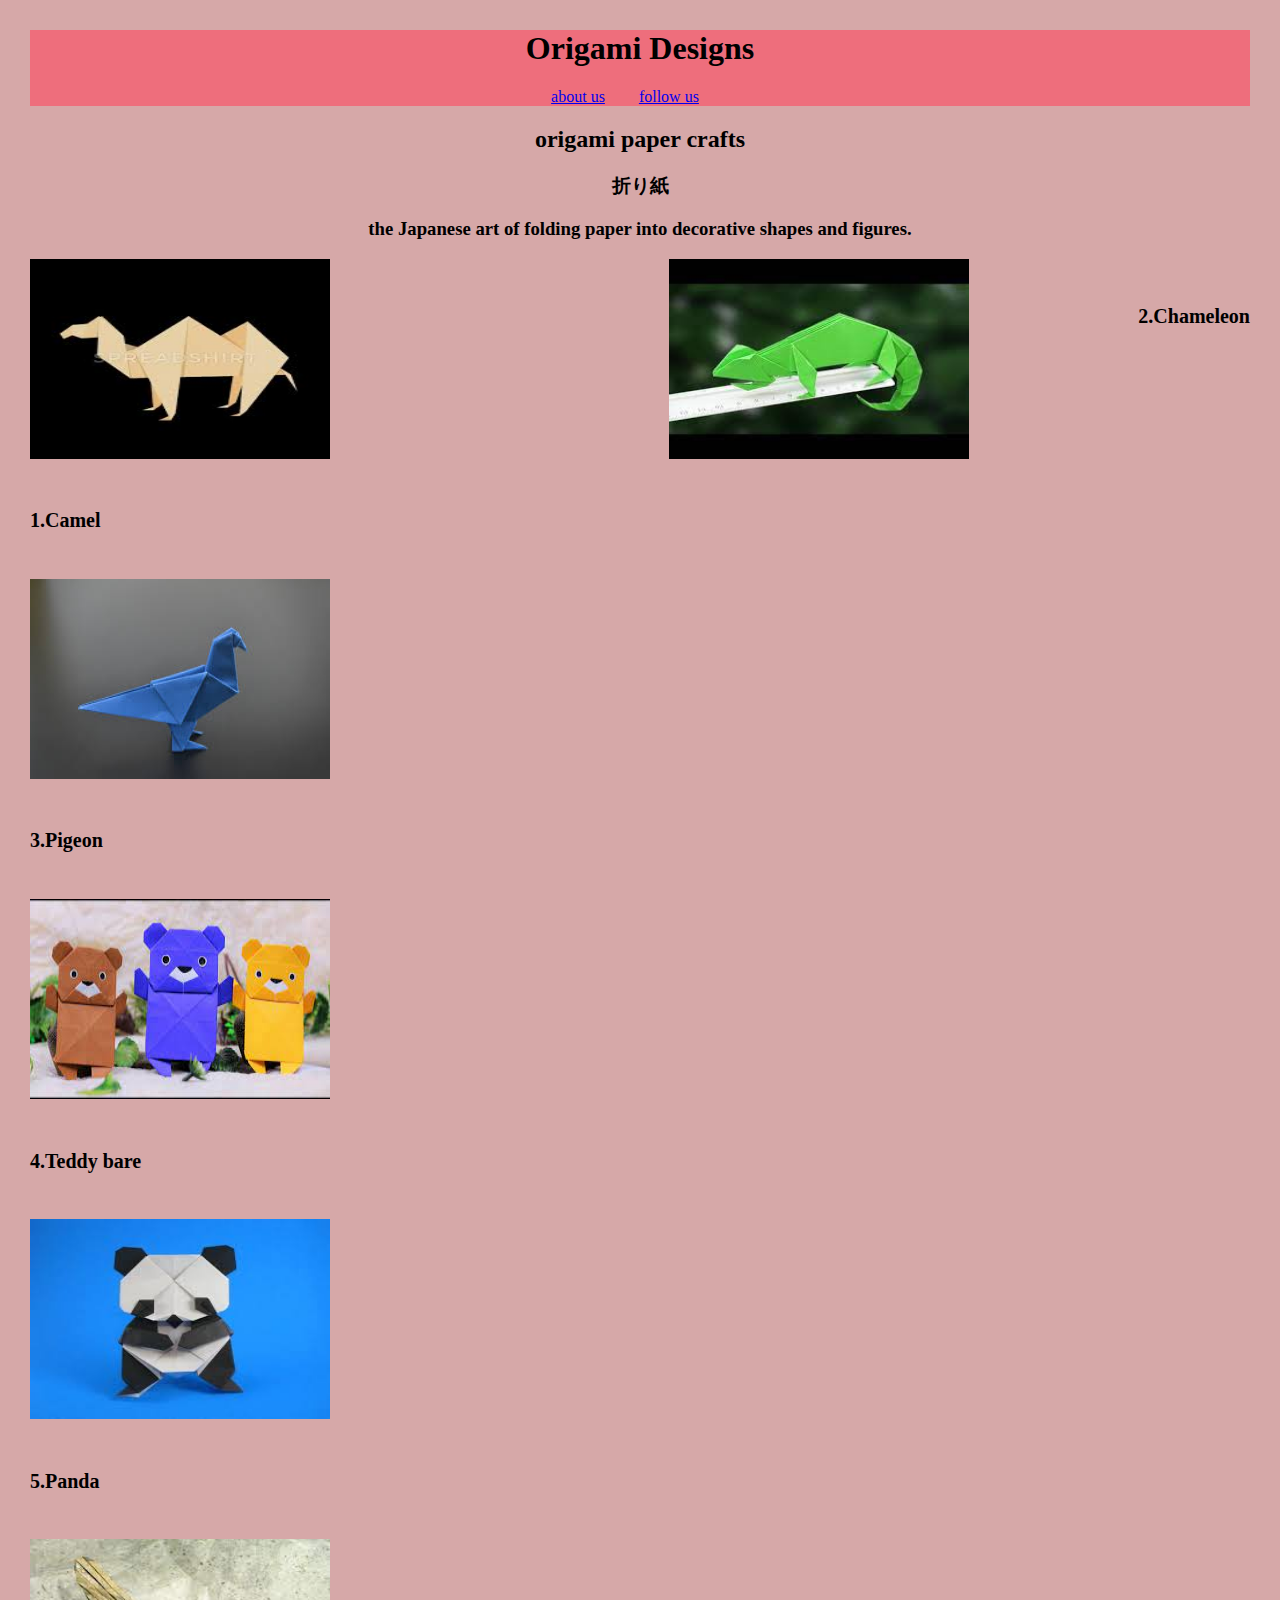
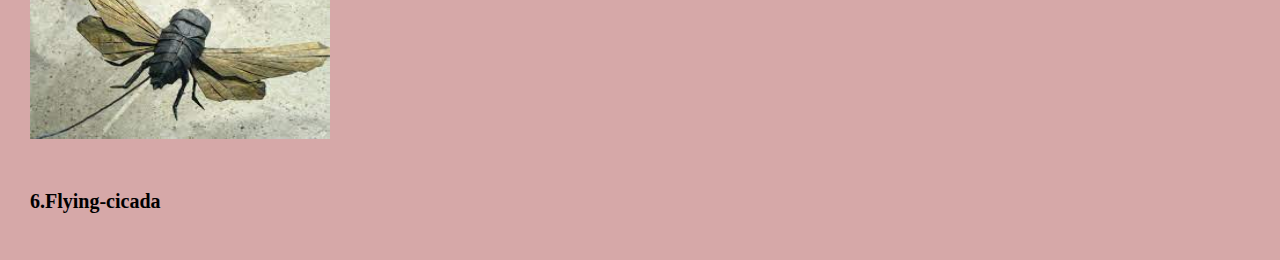
<file: index.html>
<!DOCTYPE html>
<html>
    <head>
    <title>oragami website 1</title>
    <link rel ="stylesheet"
             type ="text/css"
             href="style.css"/>
    </head>

    <body>
      <div class = "header">
        <h1>Origami Designs</h1>
        <div class = "menu">
            <a href="about.html">about us</a>
            <a href="followus.html">follow us</a>
        </div>
      </div>

      <div>
        <h2>origami paper crafts</h2>
        <h3>折り紙</h3>
        <h3>the Japanese art of folding paper into decorative shapes and figures.</h3>
      </div> 

     
     <div class  ="grid">
        <div class = "item">
           <a href ="http://origami.me/camel/"><img src="images/camel.jpg" width = 300 height= 200/></a>
           <h6>1.Camel</h6>
        </div>


        <div class = "item"></div>
           <a href = "http://origami.me/chameleon/"><img src="images/chameleon.jpg"width = 300 height= 200></a>
           <h6>2.Chameleon</h6>
        </div>


        <div class = "item"></div>
           <a href = "http://origami.me/pigeon/"><img src="images/pegion.jpg"width = 300 height= 200></a>
           <h6>3.Pigeon</h6>
        </div>


        <div class = "item"></div>
            <a href = "http://origami.me/teddy-bear/"><img src="images/teddy.jpg"width = 300 height= 200></a>
            <h6>4.Teddy bare</h6>
        </div>


        <div class = "item"></div>
            <a href = "http://origami.me/panda/"><img src="images/panda.jpg"width = 300 height= 200></a>
            <h6>5.Panda</h6>
        </div>


        <div class = "item"></div>
            <a href = "http://origami.me/flying-cicada/"><img src="images/flying.jpg"width = 300 height= 200></a>
            <h6>6.Flying-cicada</h6> 
        </div>
     </div>
    </body>
</html>
</file>
<file: style.css>
.header{
    background-color:#EE6E7C;
    text-align: center;
}
h2,h3{
    text-align: center;
}

.menu *{
    margin-right: 30px;
}
body{
    background-color:#D6A8A8;
    margin: 30px;
}
h6{
    font-size:20px;
}
.grid{
    display: flex;
    flex-wrap: wrap;
    justify-content:space-between;
}
</file>
